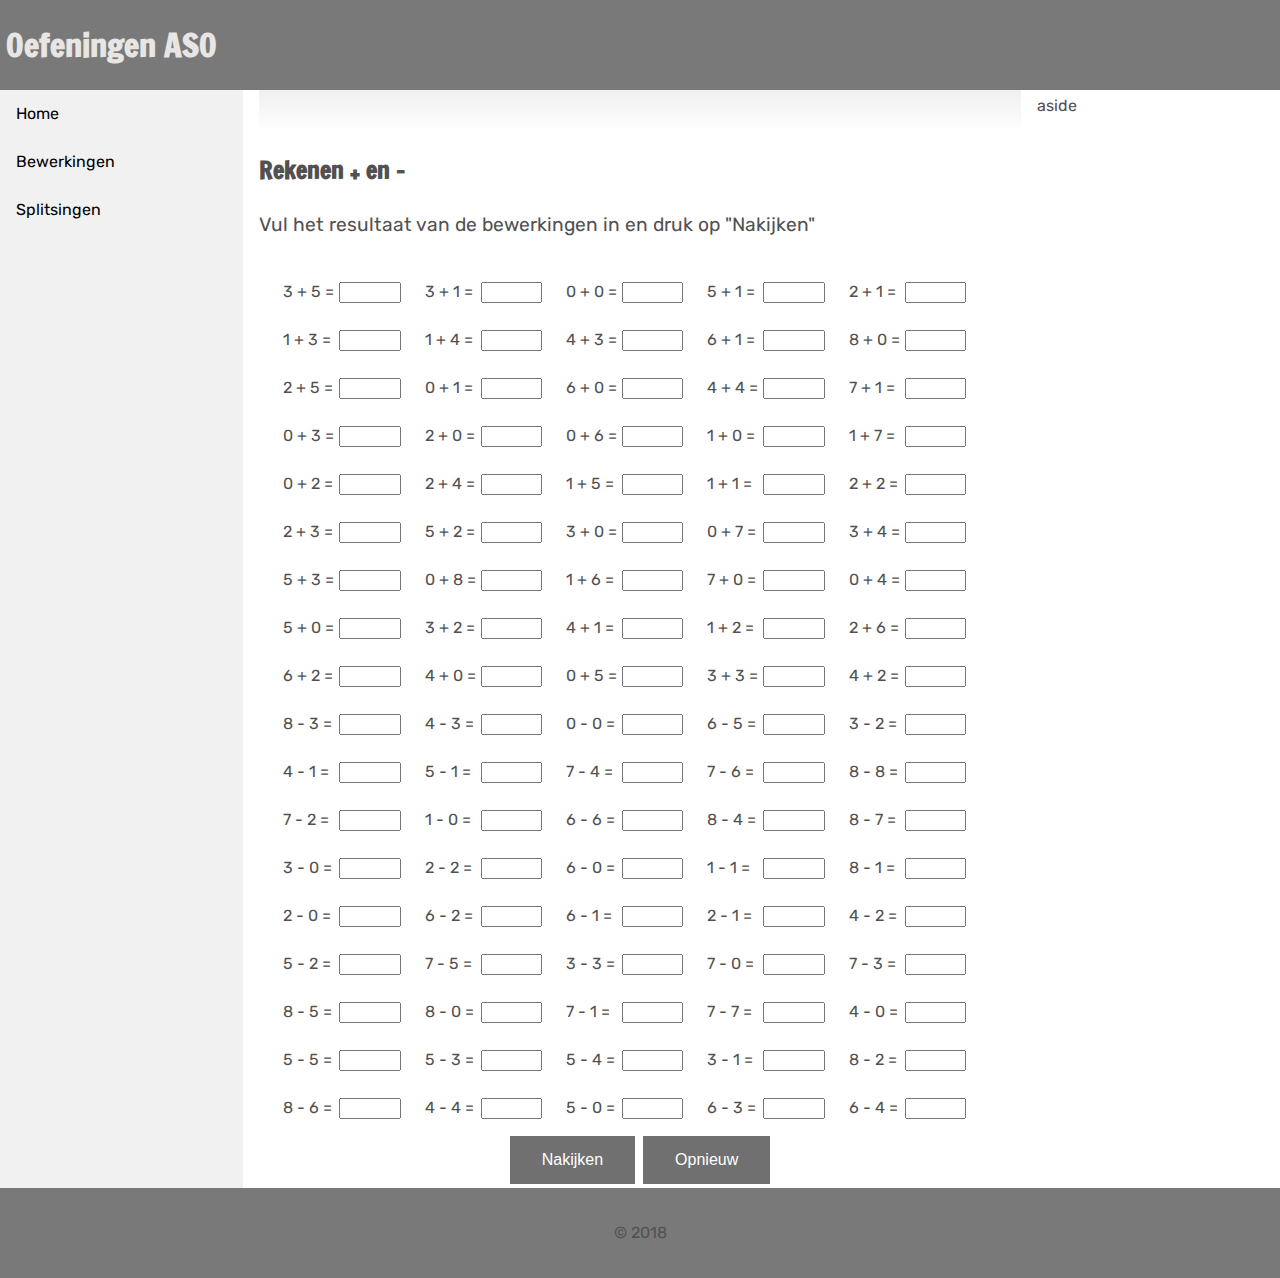
<file: bewerkingen.html>
<!DOCTYPE html>
<html lang="en">

<head>
    <meta charset="UTF-8">
    <meta name="viewport" content="width=device-width, initial-scale=1.0">
    <meta http-equiv="X-UA-Compatible" content="ie=edge">
    <link href="https://fonts.googleapis.com/css?family=Francois+One|Rubik" rel="stylesheet">
    <link rel="stylesheet" type="text/css" href="styles/style.css">
    <script src="https://ajax.aspnetcdn.com/ajax/jQuery/jquery-3.2.1.min.js"></script>


    <meta name="description" content="Bewerkingen eerste leerjaar">
    <meta name="keywords" content="Eerste leerjaar oefeningen">
    <meta name="author" content="Christoph Meulyzer">

    <title>Oefeningen - Bewerkingen</title>
</head>

<body>
    <header>
        <h1>Oefeningen ASO</h1>
    </header>
    <div id="main">
        <nav>
            <ul>
                <li>
                    <a href="index.html">Home</a>
                </li>
                <li>
                    <a href="bewerkingen.html">Bewerkingen</a>
                </li>
                <li>
                    <a href="splitsingen.html">Splitsingen</a>
                </li>
            </ul>
        </nav>
        <article>
            <div id="clock"></div>
            <h2>Rekenen + en -</h2>
            <div id="comment">
                Vul het resultaat van de bewerkingen in en druk op "Nakijken"
            </div>
            <div id="form" class="flex"></div>
            <div class="divbtn">
                <button>Nakijken</button>
                <button>Opnieuw</button>
            </div>
        </article>
        <aside>
            aside
        </aside>
    </div>
    <footer>
        <span>&copy; 2018</span>
    </footer>
    <script src="scripts/nav.js"></script>
    <script src="scripts/script.js"></script>
</body>

</html>
</file>
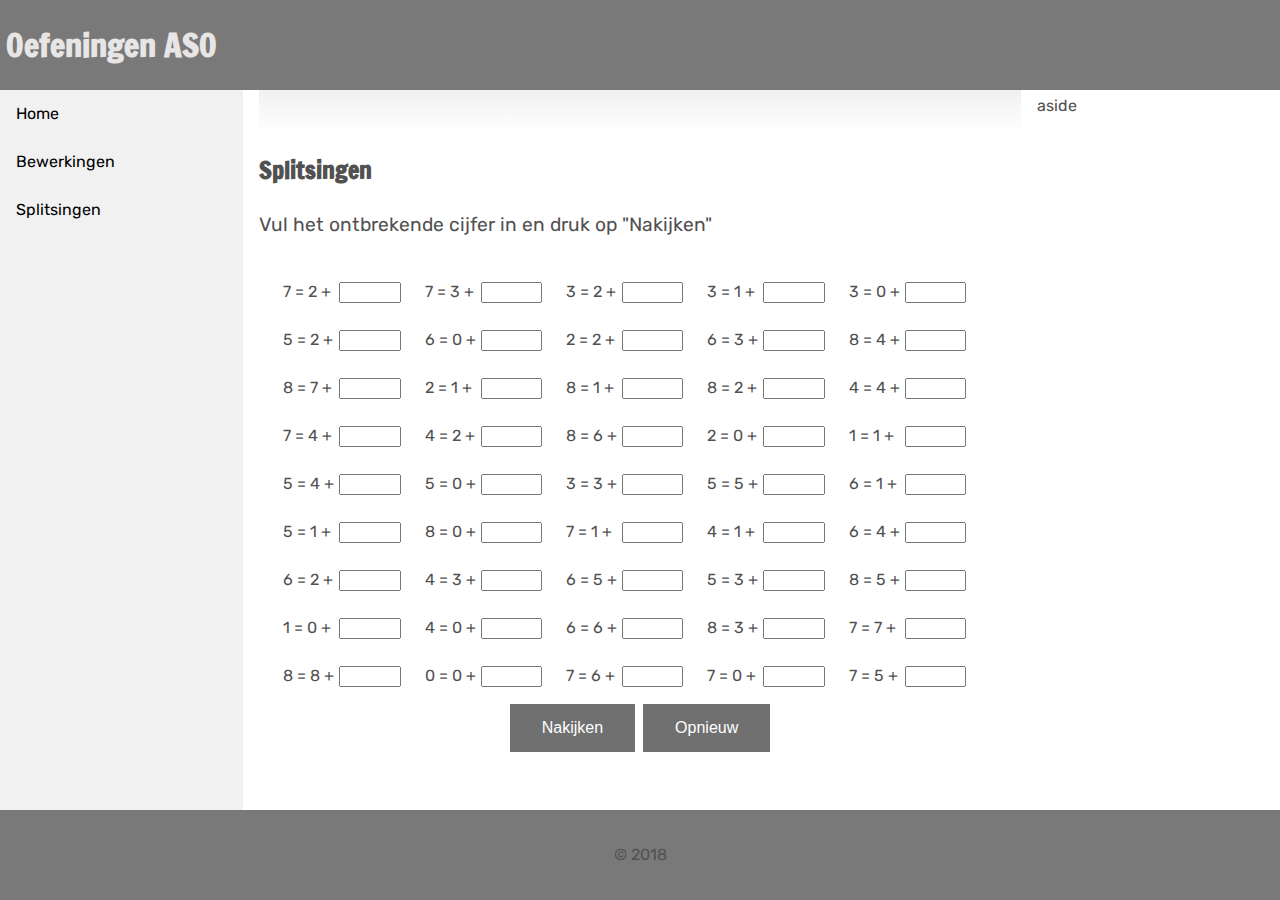
<file: splitsingen.html>
<!DOCTYPE html>
<html lang="en">

<head>
    <meta charset="UTF-8">
    <meta name="viewport" content="width=device-width, initial-scale=1.0">
    <meta http-equiv="X-UA-Compatible" content="ie=edge">
    <link href="https://fonts.googleapis.com/css?family=Francois+One|Rubik" rel="stylesheet">
    <link rel="stylesheet" type="text/css" href="styles/style.css">
    <script src="https://ajax.aspnetcdn.com/ajax/jQuery/jquery-3.2.1.min.js"></script>


    <meta name="description" content="splitsingen">
    <meta name="keywords" content="splitsingen">
    <meta name="author" content="Christoph Meulyzer">

    <title>Oefeningen - Splitsingen</title>
</head>

<body>
    <header>
        <h1>Oefeningen ASO</h1>
    </header>
    <div id="main">
        <nav>
            <ul>
                <li>
                    <a href="index.html">Home</a>
                </li>
                <li>
                    <a href="bewerkingen.html">Bewerkingen</a>
                </li>
                <li>
                    <a href="splitsingen.html">Splitsingen</a>
                </li>
            </ul>
        </nav>
        <article>
            <div id="clock"></div>
            <h2>Splitsingen</h2>
            <div id="comment">
                Vul het ontbrekende cijfer in en druk op "Nakijken"
            </div>
            <div id="form" class="flex"></div>
            <div class="divbtn">
                <button>Nakijken</button>
                <button>Opnieuw</button>
            </div>
        </article>
        <aside>
            aside
        </aside>
    </div>
    <footer>
        <span>&copy; 2018</span>
    </footer>
    <script src="scripts/nav.js"></script>
    <script src="scripts/script.js"></script>
</body>

</html>
</file>
<file: styles/style.css>
html {
    height: 100%;
}

body {
    background-color: white;
    margin: 0px;
    font-family: 'Rubik', sans-serif;
    color: rgb(82, 81, 81);
    line-height: 2;
    height: 100%;
}

#main {
    min-height: 80%;
    display: flex;
    flex-flow: row;
}

nav {
    flex: 1 6 20%;
    background-color: #f1f1f1;
    position: -webkit-sticky; /* Safari */
    position: sticky;
    top: 0;
}

nav ul {
    list-style-type: none;
    margin: 0;
    padding: 0;
}

nav li a {
    display: block;
    color: #000;
    padding: 8px 16px;
    text-decoration: none;
}

/* Change the link color on hover */
nav li a:hover {
    background-color: #555;
    color: white;
}

/* Active selected nav link*/
.active {
    background-color: rgb(121, 121, 121);
    color: white;
}

article {
    padding: 0 1em 0 1em;
    flex: 3 1 60%;
}

aside {
    flex: 1 6 20%;
}

header, footer {
    background-color: rgb(121, 121, 121);
    display: block;
}

header {
    display: flex;
    align-items: center;
    justify-content: left;
    height: 10%;
}

footer {
    display: flex;
    align-items: center;
    justify-content: center;  
    width: 100%;
    height: 10%;
    position: relative;
    bottom: 0;
}

@media all and (max-width: 640px) {
    #main, #page {
        flex-direction: column;
    }

    #main > nav, #main > article, #main > aside {
        order: 0;
    }

    #main > nav, #main > aside, header, footer {
        min-height: 50px;
    }

    nav li {
        float: left;
    }
    
    header > h1 {
        padding-top: 0px;
    }
}

#btn {
    padding: 20px;
    text-align: center;
    font-weight: bold;
    color: white;
}

#btn > span {
    display: inline-block;
    padding: 10px;
    background-color: grey;
    width: 100px;
    margin-right: 10px;
}

 #btn > span:hover {
     cursor: pointer;
     background-color: rgb(191, 167, 167);
 }

#btn a {
    text-decoration: none;
    color: black;
}

#btn span a {
    color: white;
}

 h1, h2 {
    font-family: 'Francois One', sans-serif;
    line-height: normal;
 }

 h1 {
     margin: 0px;
     padding-left: 0.2em;
     color: rgb(232, 229, 229);
 }

a {
    text-decoration: none;
    color: rgb(42, 42, 242);
}


.flex {
    display: flex;
    justify-content: flex-start;
    /* You can set flex-wrap and
    flex-direction individually */
    flex-direction: row;
    flex-wrap: wrap;
    /* Or do it all in one line
    with flex flow */
    flex-flow: row wrap;
    /* tweak where items line up on the row
    valid values are: flex-start,
    flex-end, space-between,
    space-around, stretch */
    align-content: flex-start;
}

input {
    width: 4em;
    vertical-align: middle; 
}

img {
    vertical-align: middle;
    padding: 0.1em;
}

#comment {
    padding: 0 1.2em 1.2em 0;
    font-size: 1.2em;
}

#form > div {
    padding: 0.5em 0 0.5em 1.5em;
}

.divbtn {
    text-align: center;
}

button {
    margin: auto; /*center button*/
    background-color: #707070; 
    border: none;
    color: white;
    padding: 15px 32px;
    text-align: center;
    text-decoration: none;
    display: inline-block;
    font-size: 16px;
    margin: 4px 2px;
    cursor: pointer;
    -webkit-transition-duration: 0.4s; 
    transition-duration: 0.4s;
}

button:hover {
    box-shadow: 0 12px 16px 0 rgba(0,0,0,0.24), 0 17px 50px 0 rgba(0,0,0,0.19);
}

label {
    display: inline-flex;
    width: 3.5em;
}

#clock {
    /* width: 150px;  */
    height: 35px;
	background: white;
	font-size: 1em;
	color: #707070;
	
	/* Centering everything */	
	text-align: center;
    /* line-height: 50px; */
    padding-top: 1%;
	
	/* border-top: 5px solid #E54B6B; */
	background-image: linear-gradient(#f0f0f0, white);
}
</file>
